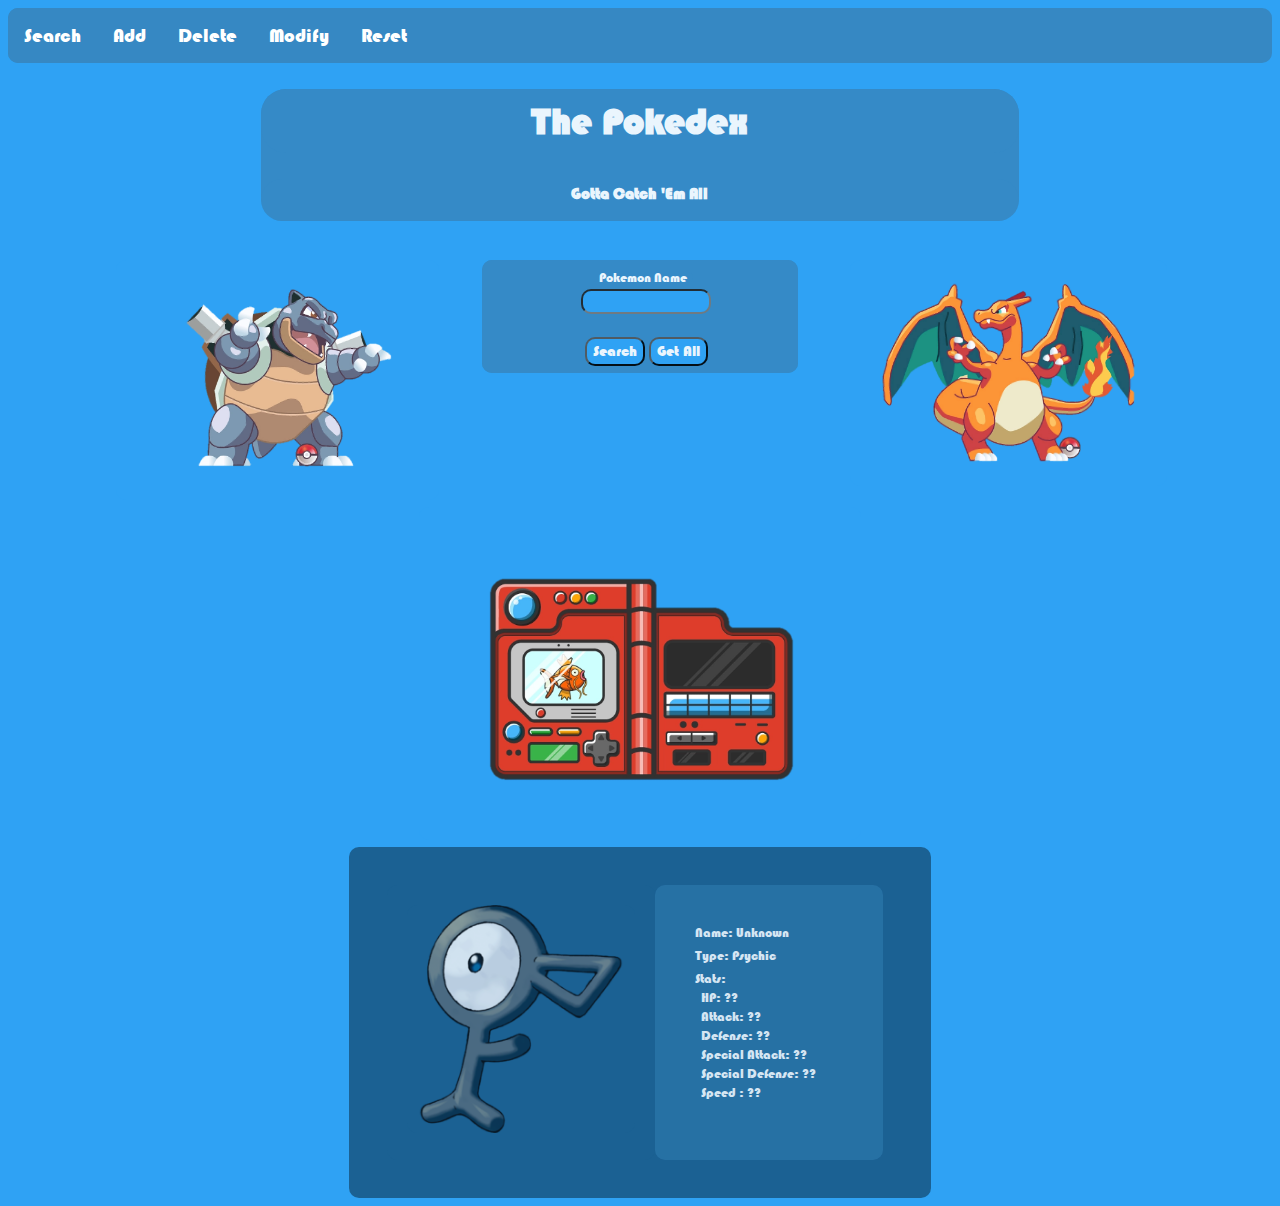
<file: frontend/static/index.html>
<!DOCTYPE html>
<html lang="en">
<style>
</style>

<head>
    <meta charset="utf-8">
    <meta http-equiv="X-UA-Compatible" content="IE=edge">
    <meta name="viewport" content="width=device-width, initial-scale=1">
    <link rel="stylesheet" href=../styling/style.css>
    <script src="../scripts/main.js"></script>
    <ol class="nav">
        <li><a href="index.html">Search</a></li>
        <li><a href="add.html">Add</a></li>
        <li><a href="delete.html">Delete</a></li>
        <li><a href="modify.html">Modify</a></li>
        <li><a href="reset.html">Reset</a></li>
    </ol>
</head>
<body>
    <div class="heading">
        <h1>The Pokedex</h1>
        <h3> Gotta Catch 'Em All</h3>
    </div>
    <br>
    <div class="content">
        <div class="photos">
            <div class="blastoise">
                <div class="center-plz">
                    <img src="../images/Blastoise.png">
                </div>
            </div>
            <div class="charizard">
                <div class="center-plz">
                    <img src="../images/charizard.png">
                </div>
            </div>
        </div>
        <div class="input-stuff">
            <div class="search-by-name">
                <form action="">
                    <label class="form-label" for="text-input">Pokemon Name</label>
                    <input id="searchNameInput" name="text-input" type="text" class="form-control" id="input-text-search-name">
                    <br>
                    <br>
                    <button id="searchButton" class="submitButtonSearch" type="button" > Search</button>
                    <button id="getAll" class="submitButtonSearch" type="button" > Get All</button>
                </form>
            </div>
            <br>
            <!-- <div class="search-by-type">
                <form action="">
                    <label class="form-label" for="text-input">Pokemon Type</label>
                    <input name="text-input" type="text" class="form-control" id="input-text-7997643">
                    <br>
                    <br>
                    <input class="submit-button" type="submit" value="Submit">
                </form>
            </div> -->
            <div class="pokedex">
                <img src="../images/pokedex.png">
            </div>
        </div>
        <div class="example-box">
            <div class="box-photo">
                <img id="displayImage" src="../images/unknown.png">
            </div>
            <div id="pokemonInfo" class="pokemon-info">
                <p class="name-list"></p>
                <ul class="info">
                    <li id="displayName" >Name: Unknown</li> <br>
                    <li id="displayType">Type: Psychic</li> <br>
                    <li id="displayStats">Stats: <br>
                        &ensp;HP: ?? <br>
                        &ensp;Attack: ?? <br>
                        &ensp;Defense: ?? <br>
                        &ensp;Special Attack: ?? <br>
                        &ensp;Special Defense: ?? <br>
                        &ensp;Speed : ??
                    </li> <br>
                </ul>
            </div>
        </div>
</body>

</html>
</file>
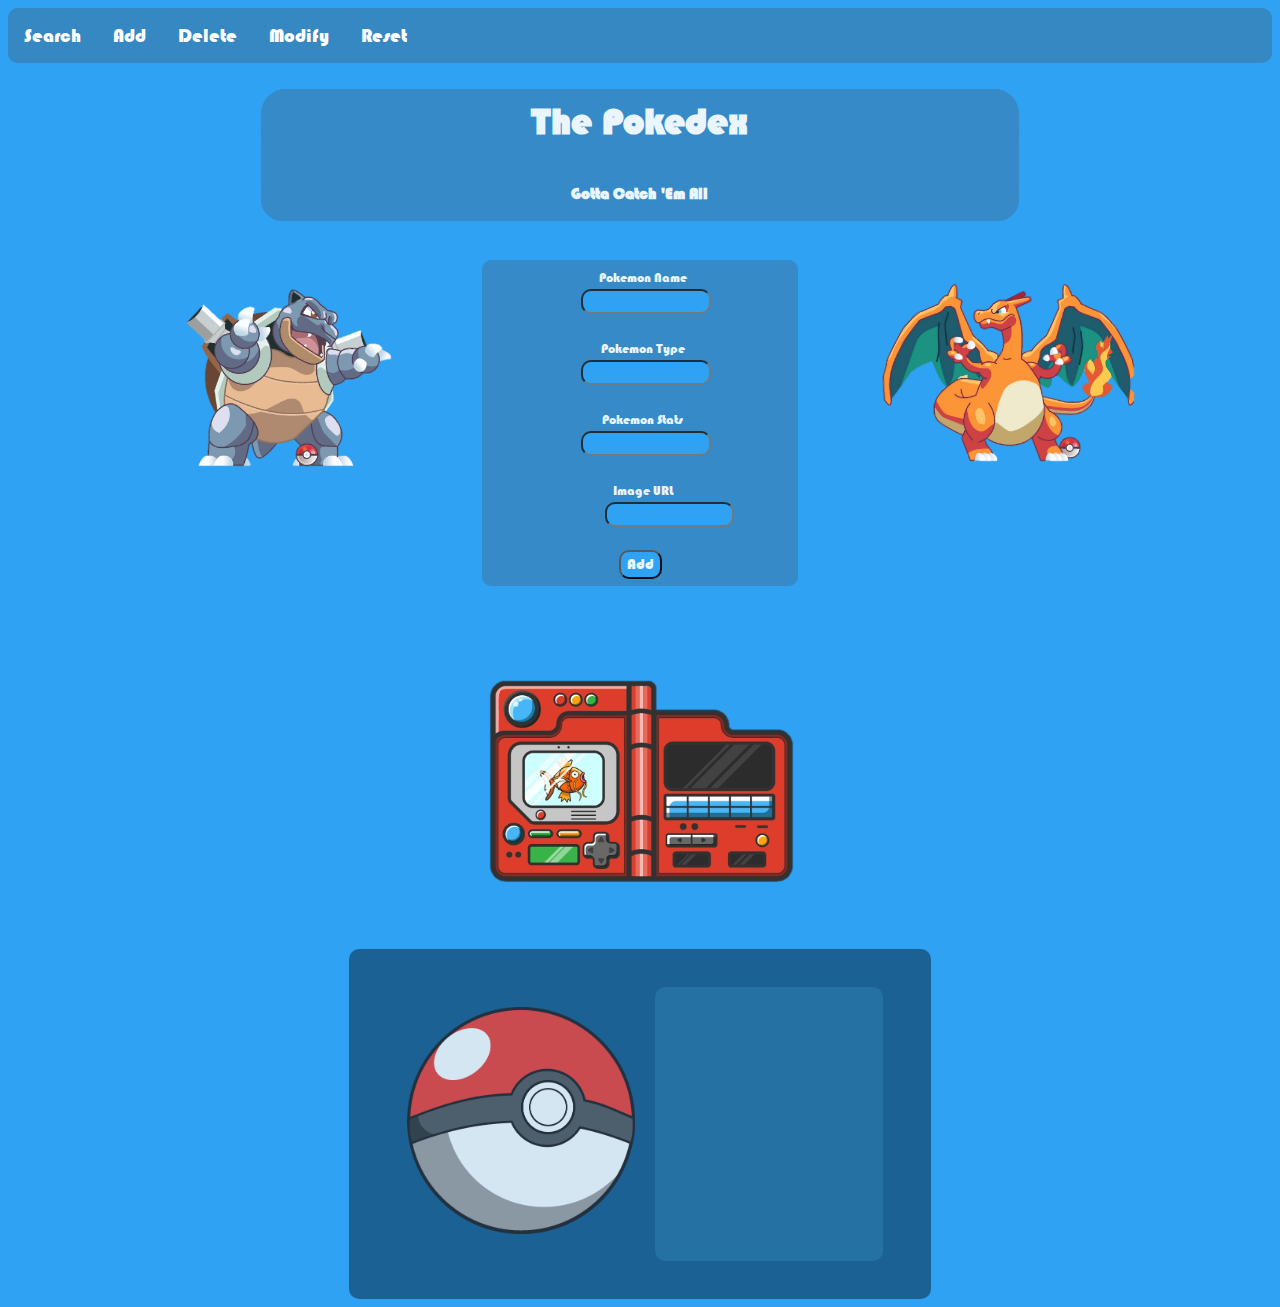
<file: frontend/static/add.html>
<!DOCTYPE html>
<html lang="en">
<style>
</style>

<head>
    <meta charset="utf-8">
    <meta http-equiv="X-UA-Compatible" content="IE=edge">
    <meta name="viewport" content="width=device-width, initial-scale=1">
    <link rel="stylesheet" href=../styling/style.css>
    <script src="../scripts/add.js"></script>
    <ol class="nav">
        <li><a href="index.html">Search</a></li>
        <li><a href="add.html">Add</a></li>
        <li><a href="delete.html">Delete</a></li>
        <li><a href="modify.html">Modify</a></li>
        <li><a href="reset.html">Reset</a></li>
    </ol>
</head>

<body>
    <div class="heading">
        <h1>The Pokedex</h1>
        <h3> Gotta Catch 'Em All</h3>
    </div>
    <br>
    <div class="content">
        <div class="photos">
            <div class="blastoise">
                <div class="center-plz">
                    <img src="../images/Blastoise.png">
                </div>
            </div>
            <div class="charizard">
                <div class="center-plz">
                    <img src="../images/charizard.png">
                </div>
            </div>
        </div>
        <div class="input-stuff">
            <div class="add">
                <form action="">
                    <label class="form-label" for="text-input">Pokemon Name</label>
                    <input id="nameInputAdd" name="text-input" type="text" class="form-control" id="input-text-type">
                    <br>
                    <br>
                    <label class="form-label" for="text-input">Pokemon Type</label>
                    <input id="typeInputAdd" name="text-input" type="text" class="form-control" id="input-text-type">
                    <br>
                    <br>
                    <label class="form-label" for="text-input">Pokemon Stats</label>
                    <input id= "statsInputAdd" name="text-input" type="text" class="form-control" id="input-text-stats">
                    <br>
                    <br>
                    <label class="form-label" for="text-input">Image URL</label>
                    <input id="imageInputAdd" name="text-input" type="text" class="form-control" id="input-text-url">
                    <br><br>
                    <button id="addPokemonButton" class="submitButtonSearch" type="button" > Add</button>
                </form>
            </div>
            <br>
            <div class="pokedex">
                <img src="../images/pokedex.png">
            </div>
        </div>
        <div class="example-box">
            <div class="box-photo">
                <img id="displayImage" src="../images/pokeball.png">
            </div>
            <div id="pokemonInfo" class="pokemon-info">
                <p id="outputAdd" class="name-list"></p>
            </div>
        </div>
</body>

</html>
</file>
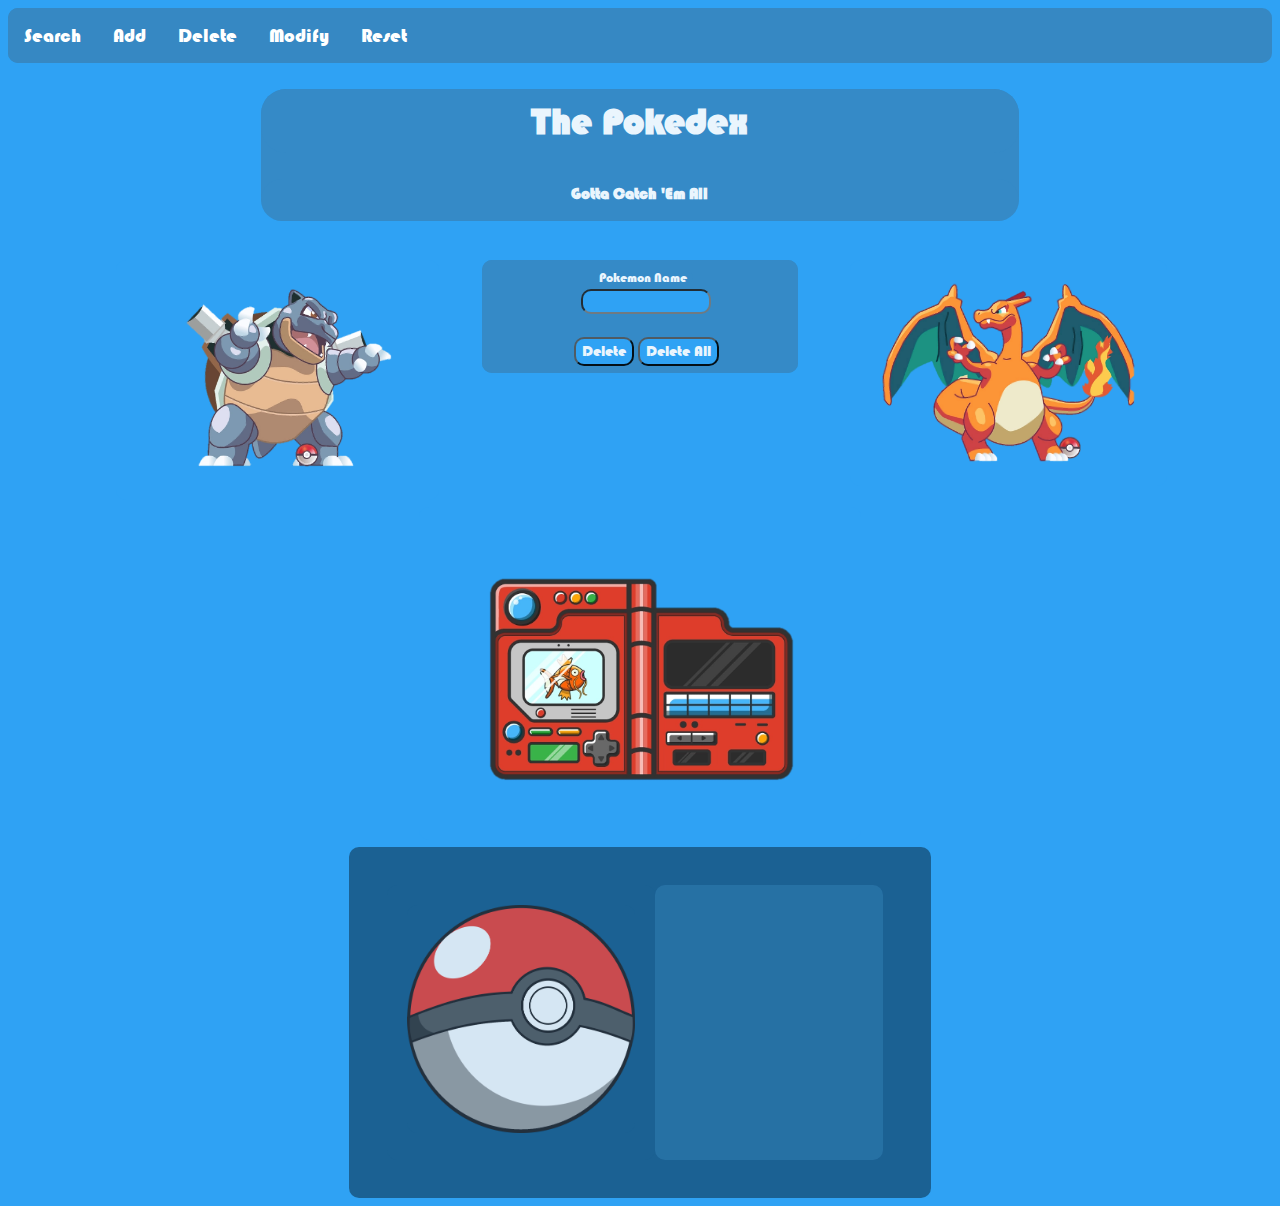
<file: frontend/static/delete.html>
<!DOCTYPE html>
<html lang="en">
<style>
</style>

<head>
    <meta charset="utf-8">
    <meta http-equiv="X-UA-Compatible" content="IE=edge">
    <meta name="viewport" content="width=device-width, initial-scale=1">
    <link rel="stylesheet" href=../styling/style.css>
    <script src="../scripts/delete.js"></script>
    <ol class="nav">
        <li><a href="index.html">Search</a></li>
        <li><a href="add.html">Add</a></li>
        <li><a href="delete.html">Delete</a></li>
        <li><a href="modify.html">Modify</a></li>
        <li><a href="reset.html">Reset</a></li>
    </ol>
</head>

<body>
    <div class="heading">
        <h1>The Pokedex</h1>
        <h3> Gotta Catch 'Em All</h3>
    </div>
    <br>
    <div class="content">
        <div class="photos">
            <div class="blastoise">
                <div class="center-plz">
                    <img src="../images/Blastoise.png">
                </div>
            </div>
            <div class="charizard">
                <div class="center-plz">
                    <img src="../images/charizard.png">
                </div>
            </div>
        </div>
        <div class="input-stuff">
            <div class="add">
                <form action="">
                    <label class="form-label" for="text-input">Pokemon Name</label>
                    <input id="typeInputDelete" name="text-input" type="text" class="form-control" id="input-text-type">
                    <br>
                    <br>
                    <button id="deletePokemonButton" class="submitButtonSearch" type="button" > Delete</button>
                    <button id="deleteAllPokemonButton" class="submitButtonSearch" type="button" > Delete All</button>
                </form>
            </div>
            <br>
            <div class="pokedex">
                <img src="../images/pokedex.png">
            </div>
        </div>
        <div class="example-box">
            <div class="box-photo">
                <img id="displayImage" src="../images/pokeball.png">
            </div>
            <div id="pokemonInfo" class="pokemon-info">
                <p id='outputDelete' class="name-list"> </p>
            </div>
        </div>
</body>

</html>
</file>
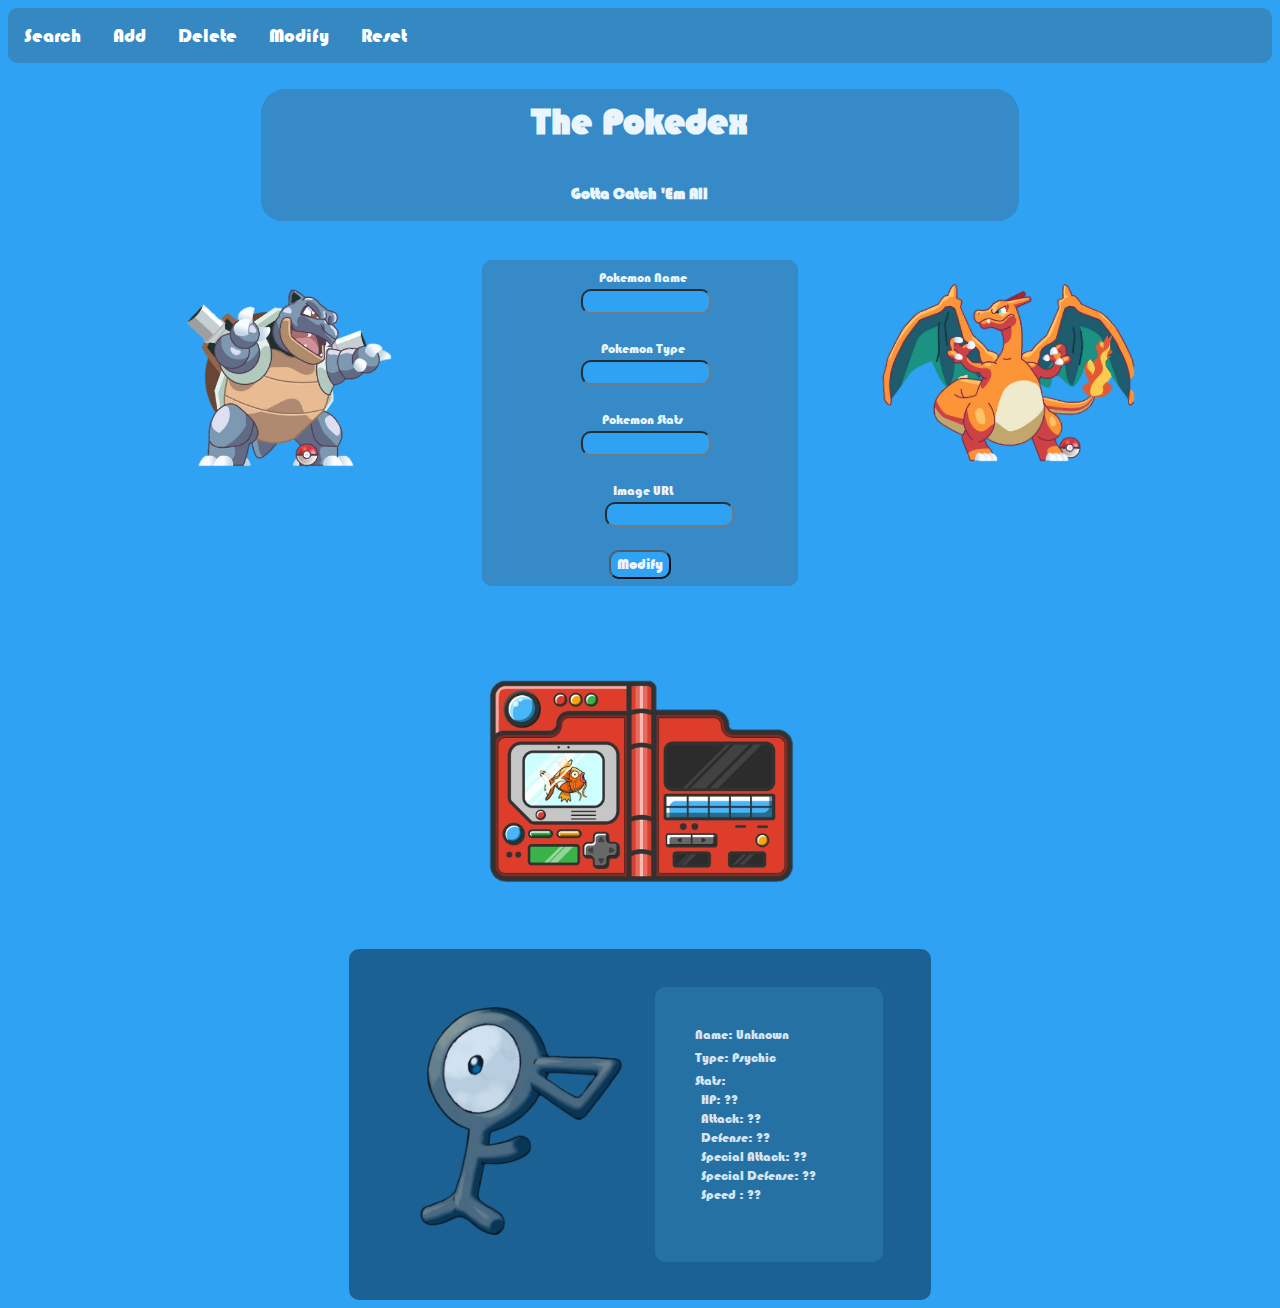
<file: frontend/static/modify.html>
<!DOCTYPE html>
<html lang="en">
<style>
</style>

<head>
    <meta charset="utf-8">
    <meta http-equiv="X-UA-Compatible" content="IE=edge">
    <meta name="viewport" content="width=device-width, initial-scale=1">
    <link rel="stylesheet" href=../styling/style.css>
    <script src="../scripts/modify.js"></script>
    <ol class="nav">
        <li><a href="index.html">Search</a></li>
        <li><a href="add.html">Add</a></li>
        <li><a href="delete.html">Delete</a></li>
        <li><a href="modify.html">Modify</a></li>
        <li><a href="reset.html">Reset</a></li>
    </ol>
</head>

<body>
    <div class="heading">
        <h1>The Pokedex</h1>
        <h3> Gotta Catch 'Em All</h3>
    </div>
    <br>
    <div class="content">
        <div class="photos">
            <div class="blastoise">
                <div class="center-plz">
                    <img src="../images/Blastoise.png">
                </div>
            </div>
            <div class="charizard">
                <div class="center-plz">
                    <img src="../images/charizard.png">
                </div>
            </div>
        </div>
        <div class="input-stuff">
            <div class="add">
                <form action="">
                    <label class="form-label" for="text-input">Pokemon Name</label>
                    <input id="nameInputModify" name="text-input" type="text" class="form-control" id="input-text-type">
                    <br>
                    <br>
                    <label class="form-label" for="text-input">Pokemon Type</label>
                    <input id="typeInputModify" name="text-input" type="text" class="form-control" id="input-text-type">
                    <br>
                    <br>
                    <label class="form-label" for="text-input">Pokemon Stats</label>
                    <input id= "statsInputModify" name="text-input" type="text" class="form-control" id="input-text-stats">
                    <br>
                    <br>
                    <label class="form-label" for="text-input">Image URL</label>
                    <input id="imageInputModify" name="text-input" type="text" class="form-control" id="input-text-url">
                    <br><br>
                    <button id="modifyPokemonButton" class="submitButtonSearch" type="button" > Modify</button>
                </form>
            </div>
            <br>
            <div class="pokedex">
                <img src="../images/pokedex.png">
            </div>
        </div>
        <div class="example-box">
            <div class="box-photo">
                <img id="displayImage" src="../images/unknown.png">
            </div>
            <div id="pokemonInfo" class="pokemon-info">
                <p class="name-list"></p>
                <ul class="info">
                    <li id="displayName" >Name: Unknown</li> <br>
                    <li id="displayType">Type: Psychic</li> <br>
                    <li id="displayStats">Stats: <br>
                        &ensp;HP: ?? <br>
                        &ensp;Attack: ?? <br>
                        &ensp;Defense: ?? <br>
                        &ensp;Special Attack: ?? <br>
                        &ensp;Special Defense: ?? <br>
                        &ensp;Speed : ??
                    </li> <br>
                </ul>
            </div>
        </div>
</body>

</html>
</file>
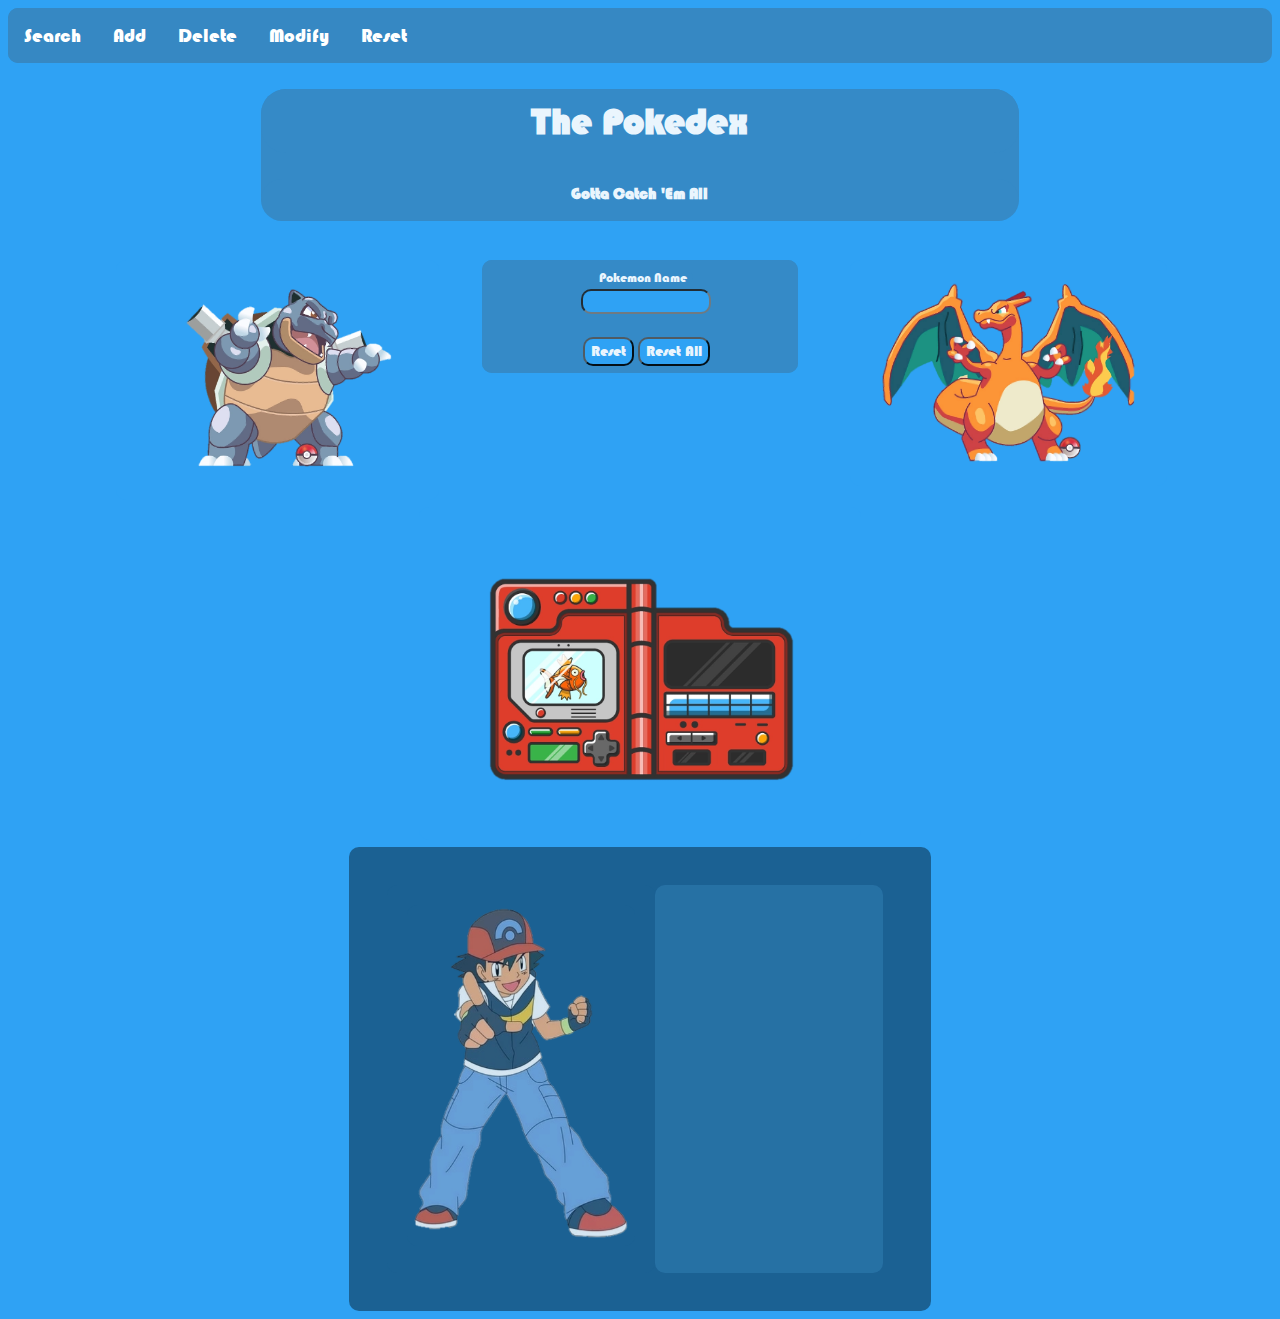
<file: frontend/static/reset.html>
<!DOCTYPE html>
<html lang="en">
<style>
</style>

<head>
    <meta charset="utf-8">
    <meta http-equiv="X-UA-Compatible" content="IE=edge">
    <meta name="viewport" content="width=device-width, initial-scale=1">
    <link rel="stylesheet" href=../styling/style.css>
    <script src="../scripts/reset.js"></script>
    <ol class="nav">
        <li><a href="index.html">Search</a></li>
        <li><a href="add.html">Add</a></li>
        <li><a href="delete.html">Delete</a></li>
        <li><a href="modify.html">Modify</a></li>
        <li><a href="reset.html">Reset</a></li>
    </ol>
</head>

<body>
    <div class="heading">
        <h1>The Pokedex</h1>
        <h3> Gotta Catch 'Em All</h3>
    </div>
    <br>
    <div class="content">
        <div class="photos">
            <div class="blastoise">
                <div class="center-plz">
                    <img src="../images/Blastoise.png">
                </div>
            </div>
            <div class="charizard">
                <div class="center-plz">
                    <img src="../images/charizard.png">
                </div>
            </div>
        </div>
        <div class="input-stuff">
            <div class="add">
                <form action="">
                    <!-- <label class="form-label" for="text-input">Pokemon Name</label>
                    <input id="nameInputModify" name="text-input" type="text" class="form-control" id="input-text-type">
                    <br>
                    <br>
                    <label class="form-label" for="text-input">Pokemon Type</label>
                    <input id="typeInputModify" name="text-input" type="text" class="form-control" id="input-text-type">
                    <br>
                    <br>
                    <label class="form-label" for="text-input">Pokemon Stats</label>
                    <input id= "statsInputAdd" name="text-input" type="text" class="form-control" id="input-text-stats">
                    <br>
                    <br> -->
                    <label class="form-label" for="text-input">Pokemon Name</label>
                    <input id="resetName" name="text-input" type="text" class="form-control" id="input-text-url">
                    <br><br>
                    <button id="resetButton" class="submitButtonSearch" type="button" > Reset</button>
                    <button id="resetButtonAll" class="submitButtonSearch" type="button" > Reset All</button>

                    
                </form>
            </div>
            <br>
            <div class="pokedex">
                <img src="../images/pokedex.png">
            </div>
        </div>
        <div class="example-box">
            <div class="box-photo">
                <img id="displayImage" src="../images/ash.png">
            </div>
            <div id="pokemonInfo" class="pokemon-info">
                <p id='output' class="name-list"> </p>
            </div>
        </div>
</body>

</html>
</file>
